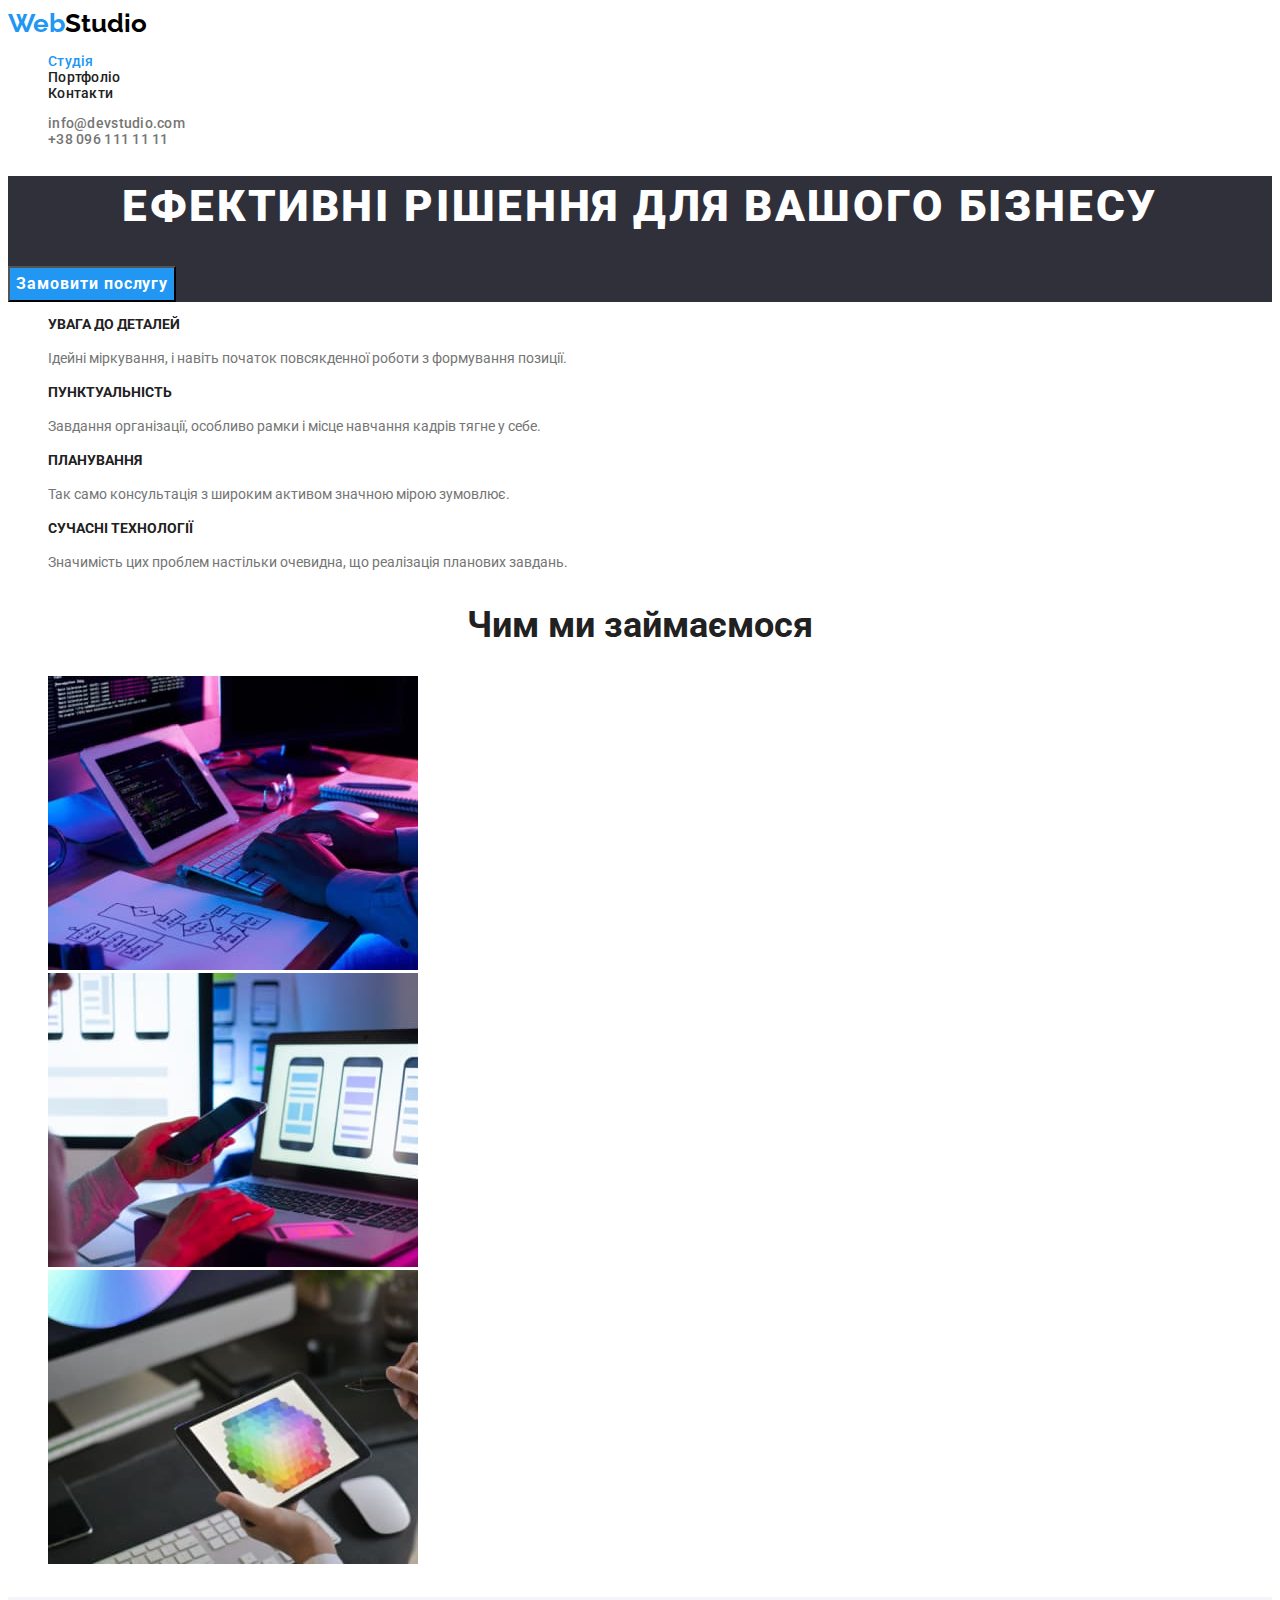
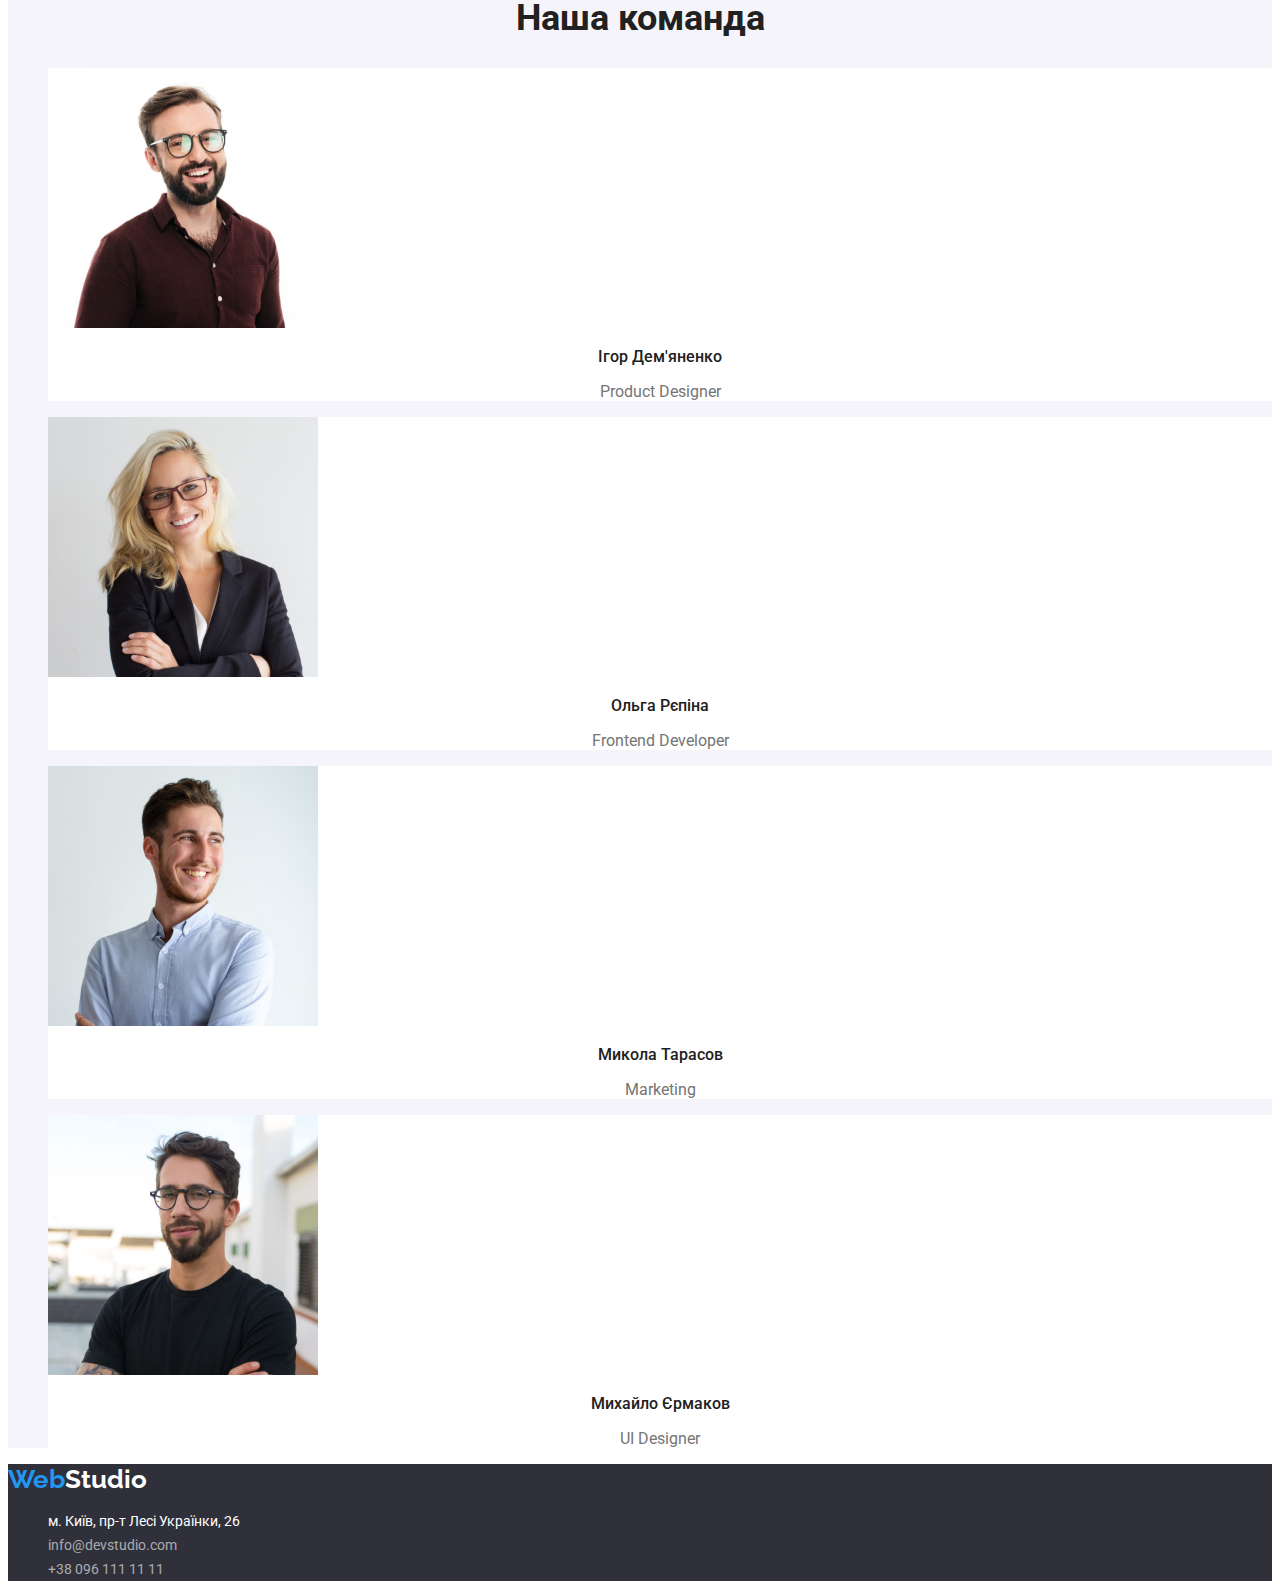
<file: index.html>
<!DOCTYPE html>
<html lang="uk">
<head>
    <meta charset="UTF-8">
    <meta http-equiv="X-UA-Compatible" content="IE=edge">
    <meta name="viewport" content="width=device-width, initial-scale=1.0">
    <title>WebStudio</title>
    <link rel="preconnect" href="https://fonts.googleapis.com">
    <link rel="preconnect" href="https://fonts.gstatic.com" crossorigin>
    <link href="https://fonts.googleapis.com/css2?family=Raleway:wght@700&family=Roboto:wght@400;500;700;900&display=swap" rel="stylesheet">
    <link rel="stylesheet" href="./css/styles.css">
</head>
<body>
    <!-- Header -->
    <header class="header">
      <nav class="main-nav"> 
          <a class="nav-logo" href="./index.html"> 
            <span class="logo-part">Web</span>Studio
          </a>
    
          <ul class="nav-list">
            <li class="list-item"><a class="list-link current" href="./index.html">Студія</a></li>
            <li class="list-item"><a class="list-link" href="./portfolio.html">Портфоліо</a></li>
            <li class="list-item"><a class="list-link" href="#">Контакти</a></li>
          </ul>
      </nav>
      <ul class="header-list">
        <li class="list-item"><a class="list-link" href="mailto:info@devstudio.com">info@devstudio.com</a></li>
        <li class="list-item"><a class="list-link" href="tel:+380961111111">+38 096 111 11 11</a></li>
      </ul>
    </header>

    <main>
        <!-- Hero -->
            <section class="hero">
              <h1 class="hero-title">Ефективні рішення для вашого бізнесу</h1> 
              <button class="btn pointer" type="button">Замовити послугу</button>
            </section>
    
        <!-- Features -->
            <section class="features">
                <h2 class="features-title">Наші особливості</h2>
                <ul class="features-list">
                    <li class="list-item">
                        <h3 class="list-title">Увага до деталей</h3>
                        <p class="list-text">Ідейні міркування, і навіть початок повсякденної роботи з формування позиції.</p>
                    </li>
                    <li class="list-item">
                        <h3 class="list-title">Пунктуальність</h3>
                        <p class="list-text">Завдання організації, особливо рамки і місце навчання кадрів тягне у себе.</p>
                    </li>
                    <li class="list-item">
                        <h3 class="list-title">Планування</h3>
                        <p class="list-text">Так само консультація з широким активом значною мірою зумовлює.</p>
                    </li>
                    <li class="list-item">
                        <h3 class="list-title">Сучасні технології</h3>
                        <p class="list-text">Значимість цих проблем настільки очевидна, що реалізація планових завдань.</p>
                    </li>
                </ul>
            </section> 
        
        <!-- Activity -->
            <section class="activity">
                <h2 class="activity-title">Чим ми займаємося</h2> 
                <ul class="activity-list">
                    <li class="list-item">
                    <img src="./images/img-1.jpg" alt="набирає текст на клавіатурі" width="370"/>
                    </li>
                    <li class="list-item">
                        <img src="./images/img-2.jpg" alt="працює за комп'ютером та у телефоні" width="370"/>
                    </li>
                    <li class="list-item">
                        <img src="./images/img-3.jpg" alt="обирає колір на палітрі кольорів" width="370"/>
                    </li>
                </ul>
            </section>
    
        <!-- Team -->
            <section class="team">
               <h2 class="team-title">Наша команда</h2> 
               <ul class="team-list">
                <li class="list-item">
                    <img src="./images/img-4.jpg" alt="чоловік у коричневій сорочці" width="270"/>
                    <h3 class="team-name">Ігор Дем'яненко</h3>
                    <p class="list-text">Product Designer</p>
                </li>
                <li class="list-item">
                    <img src="./images/img-5.jpg" alt="жінка-білявка" width="270"/>
                    <h3 class="team-name">Ольга Рєпіна</h3>
                    <p class="list-text">Frontend Developer</p>
                </li>
                <li class="list-item">
                    <img src="./images/img-6.jpg" alt="чоловік у блакитній сорочці" width="270"/>
                    <h3 class="team-name">Микола Тарасов</h3>
                    <p class="list-text">Marketing</p>
                </li>
                <li class="list-item">
                    <img src="./images/img-7.jpg" alt="чоловік у чорній футболці" width="270"/>
                    <h3 class="team-name">Михайло Єрмаков</h3>
                    <p class="list-text">UI Designer</p>
                </li>
               </ul>
            </section>
    </main>

    <!-- Footer -->
    <footer class="footer">
        <a class="footer-logo" href="./index.html"> 
            <span class="logo-part">Web</span>Studio
        </a>
        <address>  
            <ul class="footer-list">
                <li><a class="list-link address" href="https://goo.gl/maps/CPtrU1FHBa2aNyZL9" target="_blank" rel="noopener noreferrer nofollow">м. Київ, пр-т Лесі Українки, 26</a></li>
                <li><a class="list-link" href="mailto:info@devstudio.com">info@devstudio.com</a></li>
                <li><a class="list-link" href="tel:+380961111111">+38 096 111 11 11</a></li>
            </ul>
        </address>
    </footer>
</body>
</html>
</file>
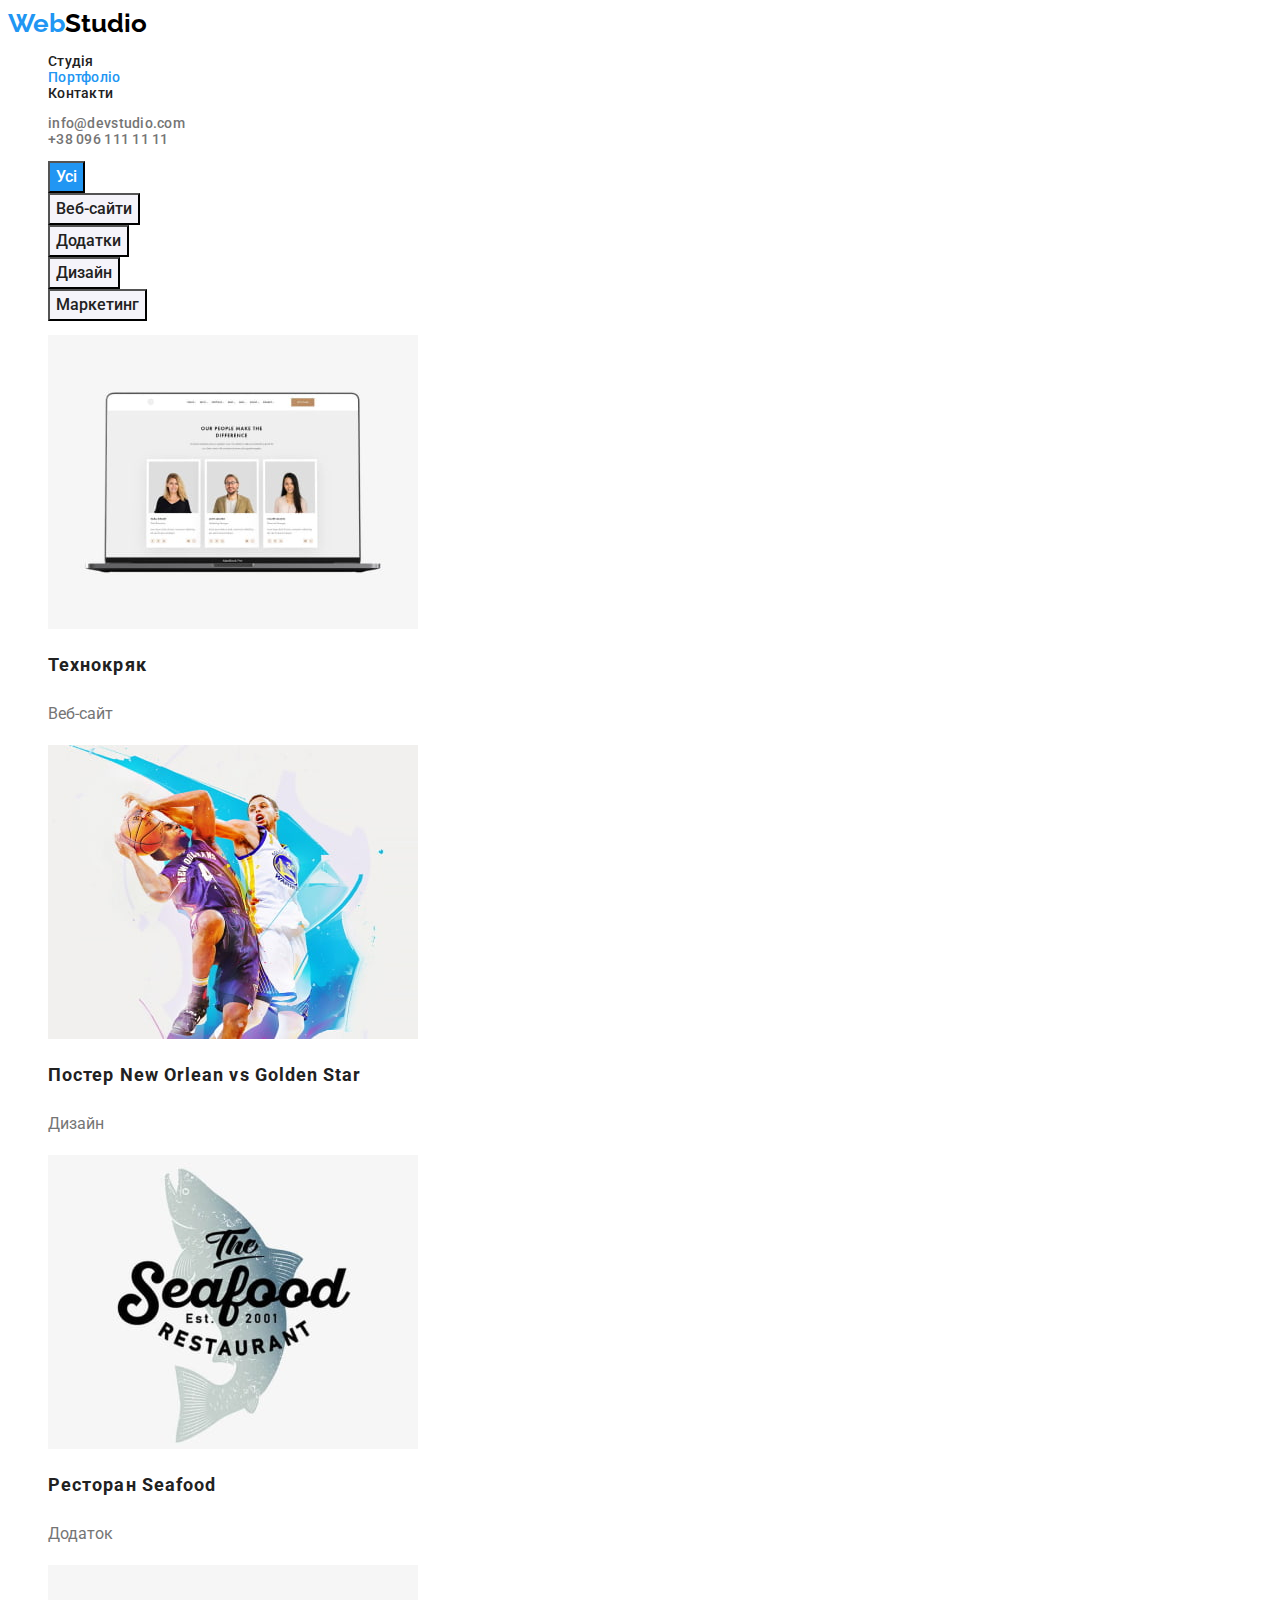
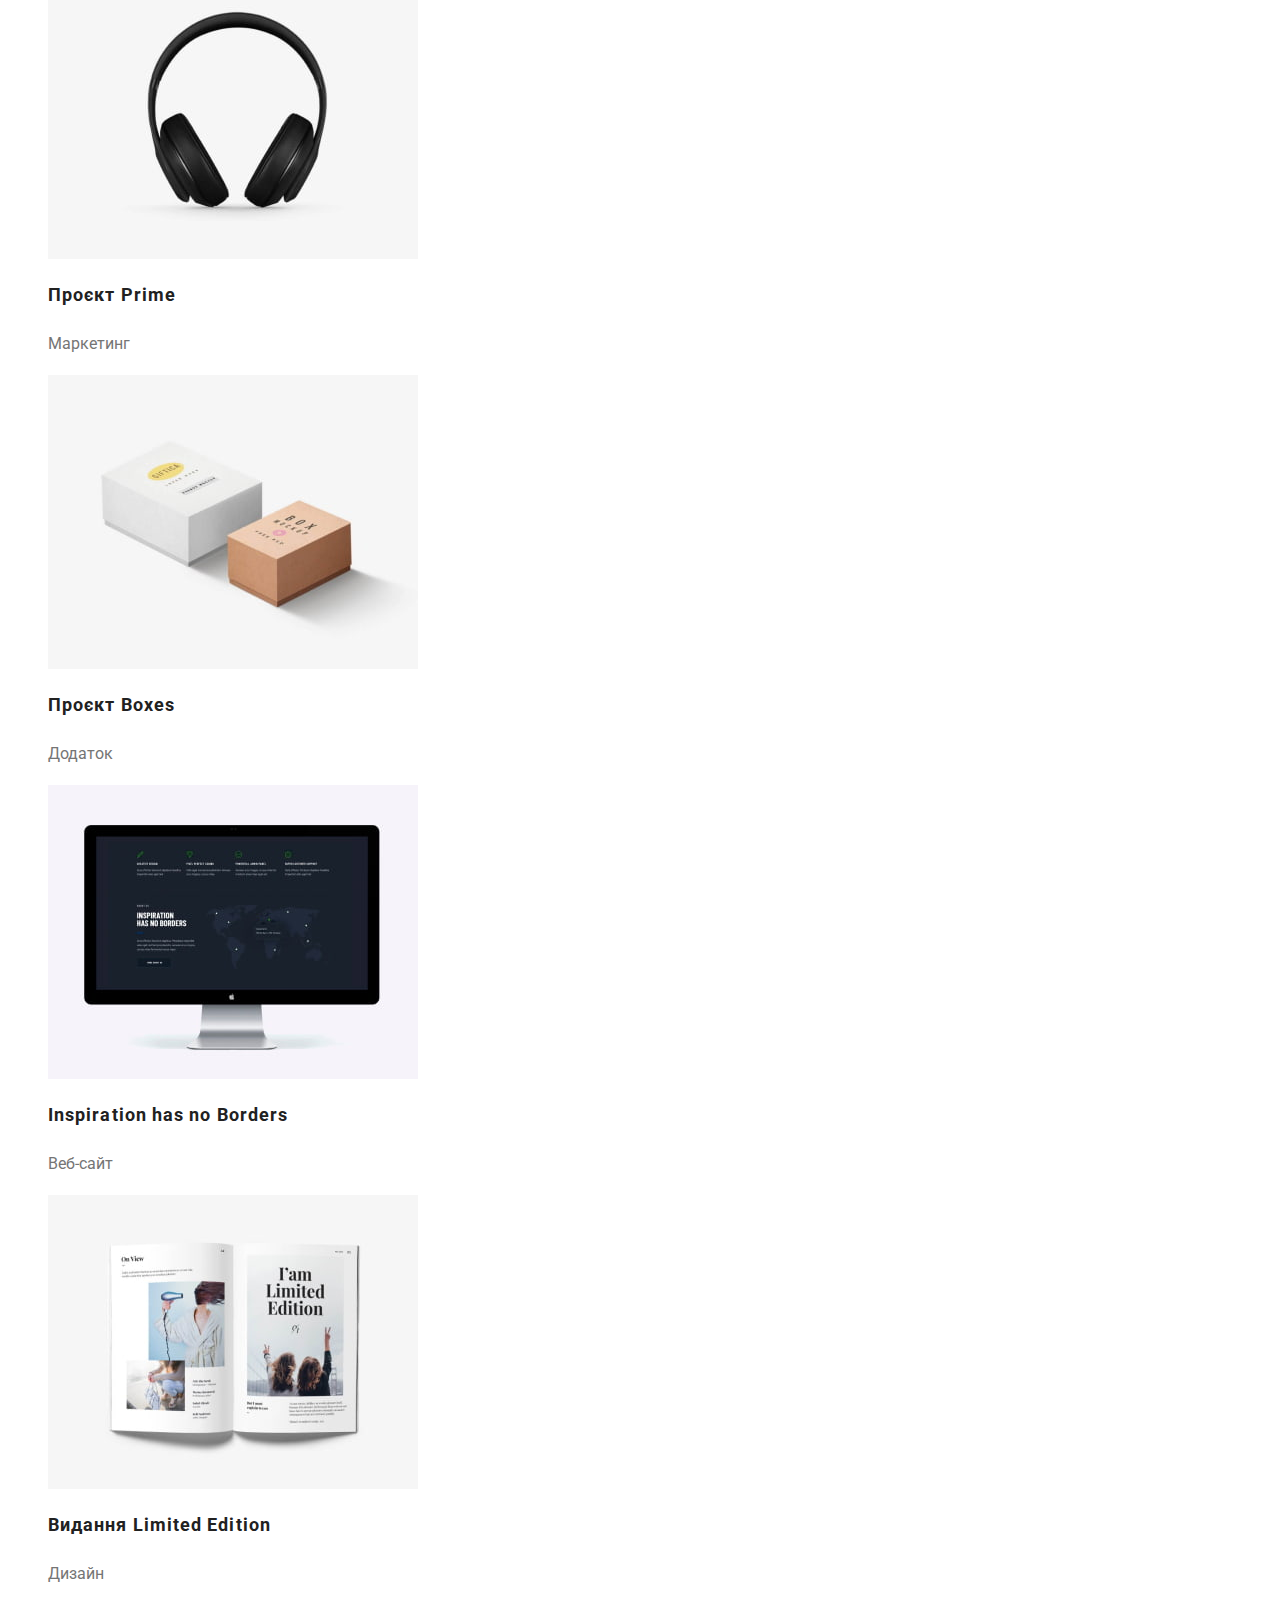
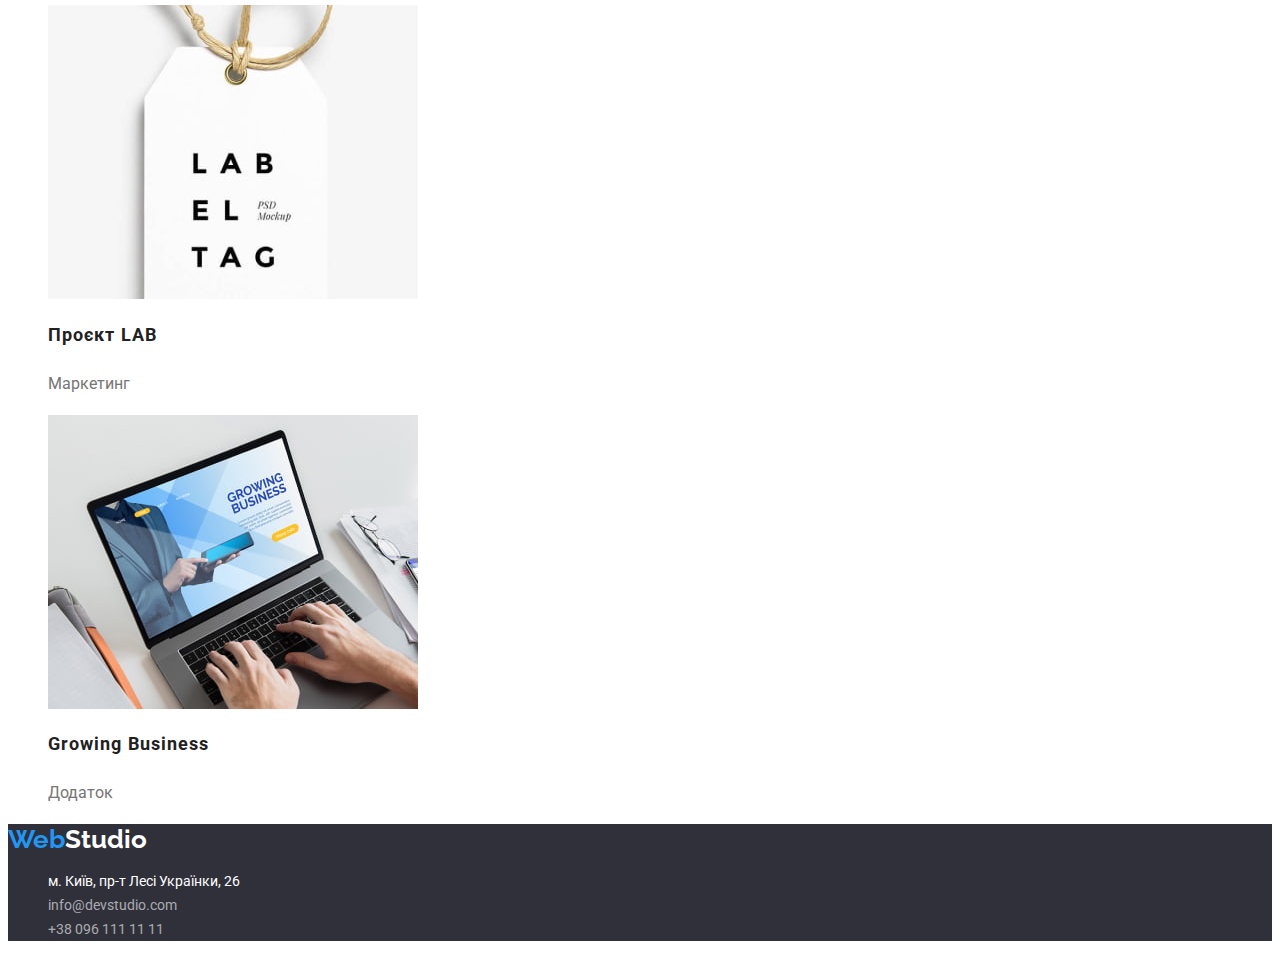
<file: portfolio.html>
<!DOCTYPE html>
<html lang="uk">
<head>
    <meta charset="UTF-8">
    <meta http-equiv="X-UA-Compatible" content="IE=edge">
    <meta name="viewport" content="width=device-width, initial-scale=1.0">
    <title>WebStudio</title>
    <link rel="preconnect" href="https://fonts.googleapis.com">
    <link rel="preconnect" href="https://fonts.gstatic.com" crossorigin>
    <link href="https://fonts.googleapis.com/css2?family=Raleway:wght@700&family=Roboto:wght@400;500;700;900&display=swap" rel="stylesheet">
    <link rel="stylesheet" href="./css/styles.css">
</head>
<body>
    <!-- Header -->
    <header class="header">
        <nav class="main-nav"> 
            <a class="nav-logo" href="./index.html"> 
              <span class="logo-part">Web</span>Studio
            </a>
      
            <ul class="nav-list">
              <li class="list-item"><a class="list-link" href="./index.html">Студія</a></li>
              <li class="list-item"><a class="list-link current" href="./portfolio.html">Портфоліо</a></li>
              <li class="list-item"><a class="list-link" href="#">Контакти</a></li>
            </ul>
        </nav>
        <ul class="header-list">
          <li class="list-item"><a class="list-link" href="mailto:info@devstudio.com">info@devstudio.com</a></li>
          <li class="list-item"><a class="list-link" href="tel:+380961111111">+38 096 111 11 11</a></li>
        </ul>
      </header>

       <!-- Main content  -->
       <main>
        <section class="projects">
            <h1 class="projects-title">Наші проекти</h1>
            <ul class="projects-list button">
                <li>
                    <button class="btn current pointer" type="button">Усі</button>
                </li>
                <li>
                    <button class="btn pointer" type="button">Веб-сайти</button>
                </li>
                <li>
                    <button class="btn pointer" type="button">Додатки</button>
                </li>
                <li>
                    <button class="btn pointer" type="button">Дизайн</button>
                </li>
                <li>
                    <button class="btn pointer" type="button">Маркетинг</button>
                </li>
            </ul>
            <ul class="projects-list gallery">
                <li class="item-gallary">
                    <a class="list-link" href="#">
                        <img src="./images/portfolio/img-1.jpg" alt="Сторінка веб-сайту" width="370">
                        <h2 class="title">Технокряк</h2>
                        <p class="text">Веб-сайт</p>
                    </a>
                </li>
                <li class="item-gallary">
                    <a class="list-link" href="#">
                        <img src="./images/portfolio/img-2.jpg" alt="Два баскетболісти" width="370">
                        <h2 class="title">Постер New Orlean vs Golden Star</h2>
                        <p class="text">Дизайн</p>
                    </a>
                </li>
                <li class="item-gallary">
                    <a class="list-link" href="#">
                        <img src="./images/portfolio/img-3.jpg" alt="Логотип ресторану морської кухні" width="370">
                        <h2 class="title">Ресторан Seafood</h2>
                        <p class="text">Додаток</p>
                    </a>
                </li>
                <li class="item-gallary">
                    <a class="list-link" href="#">
                        <img src="./images/portfolio/img-4.jpg" alt="Навушники" width="370">
                        <h2 class="title">Проєкт Prime</h2>
                        <p class="text">Маркетинг</p>
                    </a>
                </li>
                <li class="item-gallary">
                    <a class="list-link" href="#">
                        <img src="./images/portfolio/img-5.jpg" alt="Дви коробки" width="370">
                        <h2 class="title">Проєкт Boxes</h2>
                        <p class="text">Додаток</p>
                    </a>
                </li>
                <li class="item-gallary">
                    <a class="list-link" href="#">
                        <img src="./images/portfolio/img-6.jpg" alt="Монітор" width="370">
                        <h2 class="title">Inspiration has no Borders</h2>
                        <p class="text">Веб-сайт</p>
                    </a>
                </li>
                <li class="item-gallary">
                    <a class="list-link" href="#">
                        <img src="./images/portfolio/img-7.jpg" alt="Розгорнутий журнал" width="370">
                        <h2 class="title">Видання Limited Edition</h2>
                        <p class="text">Дизайн</p>
                    </a>
                </li>
                <li class="item-gallary">
                    <a class="list-link" href="#">
                        <img src="./images/portfolio/img-8.jpg" alt="Бірка" width="370">
                        <h2 class="title">Проєкт LAB</h2>
                        <p class="text">Маркетинг</p>
                    </a>
                </li>
                <li class="item-gallary">
                    <a class="list-link" href="#">
                        <img src="./images/portfolio/img-9.jpg" alt="Робота за ноутбуком" width="370">
                        <h2 class="title">Growing Business</h2>
                        <p class="text">Додаток</p>
                    </a>
                </li>
            </ul>
        </section>
       </main>

    <!-- Footer -->
    <footer class="footer">
        <a class="footer-logo" href="./index.html"> 
            <span class="logo-part">Web</span>Studio
        </a>
        <address>  
            <ul class="footer-list">
                <li><a class="list-link address" href="https://goo.gl/maps/CPtrU1FHBa2aNyZL9" target="_blank" rel="noopener noreferrer nofollow">м. Київ, пр-т Лесі Українки, 26</a></li>
                <li><a class="list-link" href="mailto:info@devstudio.com">info@devstudio.com</a></li>
                <li><a class="list-link" href="tel:+380961111111">+38 096 111 11 11</a></li>
            </ul>
        </address>
    </footer>
</body>
</html>
</file>
<file: css/styles.css>
/* Basic styles */
:root {
    /* Fonts */
    --main-font: 'Roboto', sans-serif;
    --secondary-font: 'Raleway', sans-serif;
    --main-font-size: 14px;
    --main-letter-spacing: 0,03em;

    /* Text colors */
    --main-text-color: #757575;
    --secondary-text-color: #212121;
    --accent-color: #2196F3;
    --primary-white-color: #FFFFFF;
    --black-color: #000000;
    --email-phone-color: rgba(255, 255, 255, 0.6);

    /* BG colors */
    --primary-white-color: #FFFFFF;
    --secondary-bg-color: #F5F4FA;
    --hero-footer-bg-color: #2F303A;
    --hero-btn-active-bg-color: #188CE8;

    /* Others */
}

/* Main styles (inherited by other elements) */
body {
    background-color: var(--primary-white-color);
    font-family: var(--main-font);
    font-size: var(--main-font-size);
    letter-spacing: var(--main-letter-spacing);
    color: var(--main-text-color);
}
 
/* Reset */
.nav-list,
.header-list,
.features-list,
.activity-list,
.team-list,
.footer-list,
.projects-list.button,
.projects-list.gallery {
    list-style: none;
}

.list-link,
.nav-logo,
.footer-logo {
    text-decoration: none;
    font-style: normal;
    color: currentColor;
}

/* Site nav */
.nav-logo {
    font-family: var(--secondary-font);
    font-weight: 700;
    font-size: 26px;
    line-height: calc(31 / 26);
    color: var(--black-color);
}

.logo-part {
    color: var(--accent-color);
}

.nav-list .list-link {
    font-weight: 500;
    line-height: calc(16 / 14);
    letter-spacing: 0.02em;
    color: var(--secondary-text-color);
}

.nav-list .list-link:hover,
.nav-list .list-link:focus {
    color: var(--accent-color);
}

.nav-list .list-link.current {
    color: var(--accent-color);
}

/* Header */
.header-list .list-link {
    font-weight: 500;
    line-height: calc(16 / 14);
    letter-spacing: 0.02em;
}

.header-list .list-link:hover,
.header-list .list-link:focus {
    color: var(--accent-color);
}

/* Hero */
.hero {
    background-color: var(--hero-footer-bg-color);
}

.hero-title {
    font-weight: 900;
    font-size: 44px;
    line-height: calc(60 / 44);
    text-align: center;
    letter-spacing: 0.06em;
    text-transform: uppercase;
    color: var(--primary-white-color);
}

/* Button */
.btn {
    font-family: inherit;
    font-weight: 700;
    font-size: 16px;
    line-height: calc(30 / 16);
    display: flex;
    align-items: center;
    text-align: center;
    letter-spacing: 0.06em;
    color: var(--primary-white-color);
    background-color: var(--accent-color);
}

.hero .btn:hover,
.hero .btn:focus {
    background-color: var(--hero-btn-active-bg-color);
}

.hero .btn.pointer {
    cursor: pointer;
}

/* Features */
.features-title,
.projects-title {
    display: none;
    font-size: 36px;
    font-weight: 700;
    line-height: calc(42 / 36);
    text-align: center;
    color: var(--secondary-text-color);  
}

.features-list .list-title {
    font-size: 14px;
    font-weight: 700;
    line-height: calc(16 / 14);
    text-transform: uppercase;
    color: var(--secondary-text-color);
}

.features-list .list-text {
    line-height: calc(24 / 14);
}

/* Activity and team */
.activity-title,
.team-title {
    font-size: 36px;
    font-weight: 700;
    line-height: calc(42 / 36);
    text-align: center;
    color: var(--secondary-text-color);    
}

.team {
    background-color: var(--secondary-bg-color);
}

.team-list .list-item {
    background-color: var(--primary-white-color);
}

.team-name {
    font-weight: 500;
    font-size: 16px;
    line-height: calc(19 / 16);
    text-align: center;
    color: var(--secondary-text-color);   
}

.team-list .list-text {
    font-size: 16px;
    line-height: calc(19 / 16);
    text-align: center;  
}

/* Footer */
.footer {
    background-color: var(--hero-footer-bg-color);
}

.footer-logo {
    font-family: var(--secondary-font);
    font-weight: 700;
    font-size: 26px;
    line-height: calc(31 / 26);
    color: var(--primary-white-color);
}

.footer-list .list-link {
    line-height: calc(24 / 14);
    color: var(--email-phone-color);
}

.footer-list .list-link.address {
    color: var(--primary-white-color);
}

.footer-list .list-link:hover,
.footer-list .list-link:focus {
    color: var(--accent-color);
}

/* Styles portfolio.html only */
.projects-list .btn {
    font-family: inherit;
    font-weight: 500;
    font-size: 16px;
    line-height: calc(26 / 16);
    text-align: center;
    letter-spacing: inherit;
    color: var(--secondary-text-color);
    background-color: var(--secondary-bg-color);
}

.projects-list .btn:hover,
.projects-list .btn:focus {
    color: var(--primary-white-color);
    background-color: var(--accent-color);
}

.projects-list .btn.current {
    color: var(--primary-white-color);
    background-color: var(--accent-color);    
}

.pointer {
    cursor: pointer;
}

.item-gallary .title {
    font-weight: 700;
    font-size: 18px;
    line-height: calc(36 / 18);
    letter-spacing: 0.06em;
    color: var(--secondary-text-color);    
}

.item-gallary .text {
    color: var(--main-text-color);
    font-size: 16px;
    line-height: calc(30 / 16);
}


/* logo second part text color #000000 +*/
/* logo first part and active elements text color #2196F3+ */
/* secondary text color #212121 +*/
/* main text color #757575 +*/
/* h1 and button color #FFFFFF +*/
/* footer's colors: 
logo part 1 #2196F3 +
logo part 2 and address #FFFFFF +
email and phone number rgba(255, 255, 255, 0.6) +;
*/
/* background color: #FFFFFF +;
hero and footer background color #2F303A +
secondary background color #F5F4FA +
borders #ECECEC
*/
</file>
